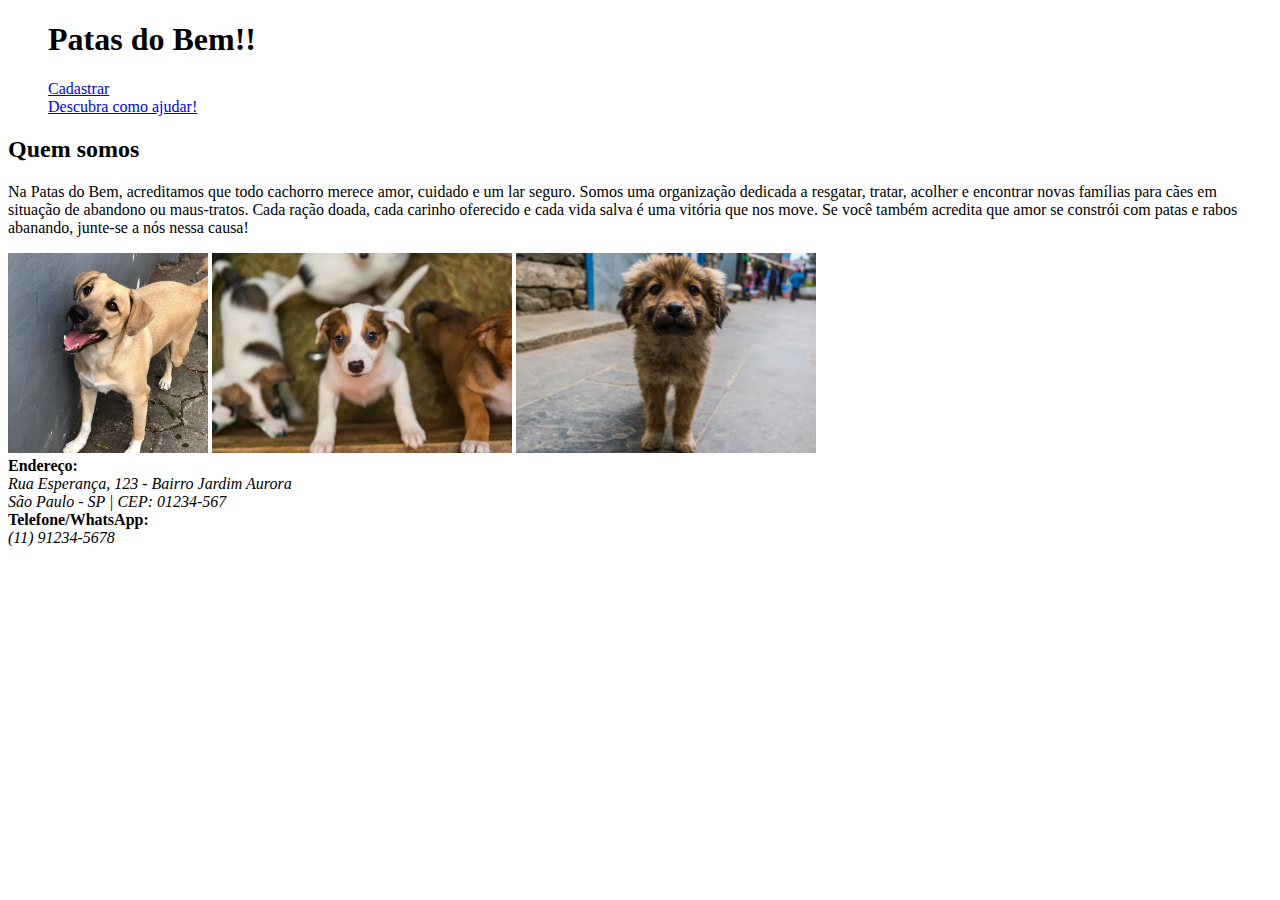
<file: index.html>
<!DOCTYPE html>
<html lang="en">
<head>
    <meta charset="UTF-8">
    <meta name="viewport" content="width=device-width, initial-scale=1.0">
    <title>Patas do Bem</title>
</head>
<body>
    <header>
        <nav>
            <ul>
                <h1>Patas do Bem!!</h1>
                <a href="cadastro.html">Cadastrar</a></br>
                <a href="projetos.html">Descubra como ajudar!</a>
            </ul>
        </nav>
    </header>

    <main>
        <section>
            <h2>Quem somos</h2>
            <p>
                Na Patas do Bem, acreditamos que todo cachorro merece amor, cuidado e um lar seguro. Somos uma organização dedicada a resgatar, tratar, acolher e encontrar novas famílias para cães em situação de abandono ou maus-tratos.
                Cada ração doada, cada carinho oferecido e cada vida salva é uma vitória que nos move. Se você também acredita que amor se constrói com patas e rabos abanando, junte-se a nós nessa causa!
            </p>
            <img src="img/cachorro1.png" width="200" height="200" alt="Robson Perneta">
            <img src="img/cachorro2.png" width="300" height="200" alt="Filhotinhos carentes">
            <img src="img/cachorro3.png" width="300" height="200" alt="Filhotinho">
        </section>
        <section>
            <b>Endereço:</b>
        </br>
            <i>Rua Esperança, 123 - Bairro Jardim Aurora</i>
        </br>
            <i>São Paulo - SP | CEP: 01234-567</i>
        </br>
            <b>Telefone/WhatsApp:</b>
        </br>
            <i>(11) 91234-5678</i>
        </section>
    </main>
</body>
</html>
</file>
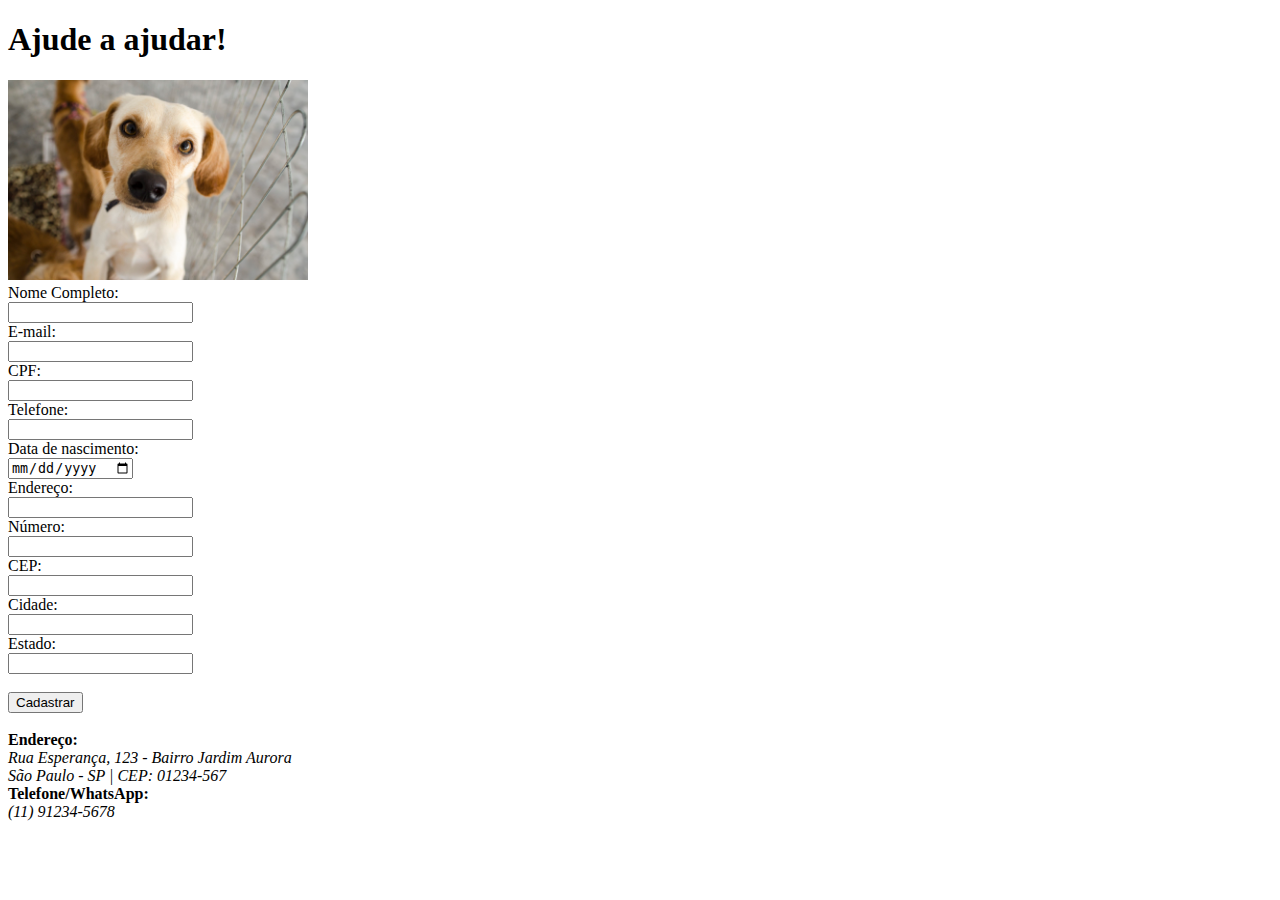
<file: cadastro.html>
<!DOCTYPE html>
<html lang="en">
<head>
    <meta charset="UTF-8">
    <meta name="viewport" content="width=device-width, initial-scale=1.0">
    <title>Cadastro</title>
</head>
<body>
    <h1>Ajude a ajudar!</h1>
    <img src="img/cadastro.png" width="300" height="200">
    <main>
        <section>
            <form>
                <label for="nome">Nome Completo:</label></br>
                <input type="text" name="nome" id="nome"></br>
                <label for="email">E-mail:</label></br>
                <input type="email" name="email" id="email"></br>
                <label for="CPF">CPF:</label></br>
                <input type="number" name="CPF" id="CPF"></br>
                <label for="tel">Telefone:</label></br>
                <input type="number" name="tel" id="tel"></br>
                <label for="data">Data de nascimento:</label></br>
                <input type="date" name="data" id="data"></br>
                <label for="endereco">Endereço:</label></br>
                <input type="text" name="endereco" id="endereco"></br>
                <label for="num">Número:</label></br>
                <input type="number" name="num" id="num"></br>
                <label for="CEP">CEP:</label></br>
                <input type="number" name="CEP" id="CEP"></br>
                <label for="cidade">Cidade:</label></br>
                <input type="text" name="cidade" id="cidade"></br>
                <label for="estado">Estado:</label></br>
                <input type="text" name="estado" id="estado"></br>
                </br>
                <input type="submit" value="Cadastrar">
            </form>
        </section>
    </br>
        <section>
                <b>Endereço:</b>
            </br>
                <i>Rua Esperança, 123 - Bairro Jardim Aurora</i>
            </br>
                <i>São Paulo - SP | CEP: 01234-567</i>
            </br>
                <b>Telefone/WhatsApp:</b>
            </br>
                <i>(11) 91234-5678</i>
        </section>
    </main>
</body>
</html>
</file>
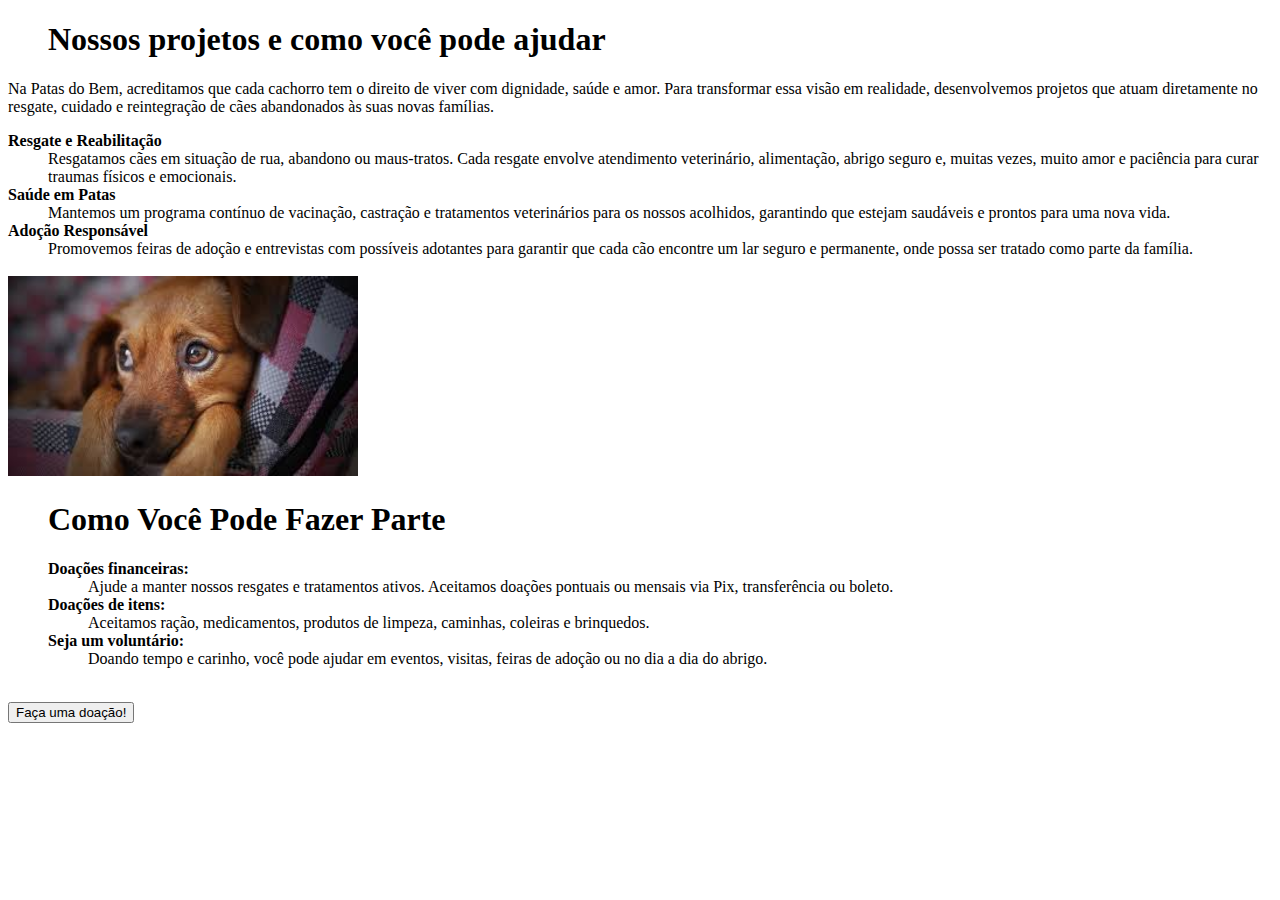
<file: projetos.html>
<!DOCTYPE html>
<html lang="en">
<head>
    <meta charset="UTF-8">
    <meta name="viewport" content="width=device-width, initial-scale=1.0">
    <title>Document</title>
</head>
<body>
    <header>
        <nav>
            <ul>
                <h1><b>Nossos projetos e como você pode ajudar</b></h1>
            </ul>
        </nav>
    </header>
    <main>
        <section>
            <p>Na Patas do Bem, acreditamos que cada cachorro tem o direito de viver com dignidade, saúde e amor. Para transformar essa visão em realidade, desenvolvemos projetos que atuam diretamente no resgate, cuidado e reintegração de cães abandonados às suas novas famílias.</p>
            <dt><b>Resgate e Reabilitação</b></dt>
            <dd>Resgatamos cães em situação de rua, abandono ou maus-tratos. Cada resgate envolve atendimento veterinário, alimentação, abrigo seguro e, muitas vezes, muito amor e paciência para curar traumas físicos e emocionais.</dd>
            <dt><b>Saúde em Patas</b></dt>
            <dd>Mantemos um programa contínuo de vacinação, castração e tratamentos veterinários para os nossos acolhidos, garantindo que estejam saudáveis e prontos para uma nova vida.</dd>
            <dt><b>Adoção Responsável</b></dt>
            <dd>Promovemos feiras de adoção e entrevistas com possíveis adotantes para garantir que cada cão encontre um lar seguro e permanente, onde possa ser tratado como parte da família.</dd></br>
            <img src="img/projetos.jpg" width="350" height="200">
        </section>
        <section>
            <nav>
                <ul>
                    <h1><b>Como Você Pode Fazer Parte</b></h1>
                    <dt><b>Doações financeiras:</b></dt>
                    <dd>Ajude a manter nossos resgates e tratamentos ativos. Aceitamos doações pontuais ou mensais via Pix, transferência ou boleto.</dd>
                    <dt><b>Doações de itens:</b></dt>
                    <dd>Aceitamos ração, medicamentos, produtos de limpeza, caminhas, coleiras e brinquedos.</dd>
                    <dt><b>Seja um voluntário:</b></dt>
                    <dd>Doando tempo e carinho, você pode ajudar em eventos, visitas, feiras de adoção ou no dia a dia do abrigo.</dd>
                </ul>
            </nav>
        </br>
            <input type="submit" value="Faça uma doação!">
        </section>
    </main>
</body>
</html>
</file>
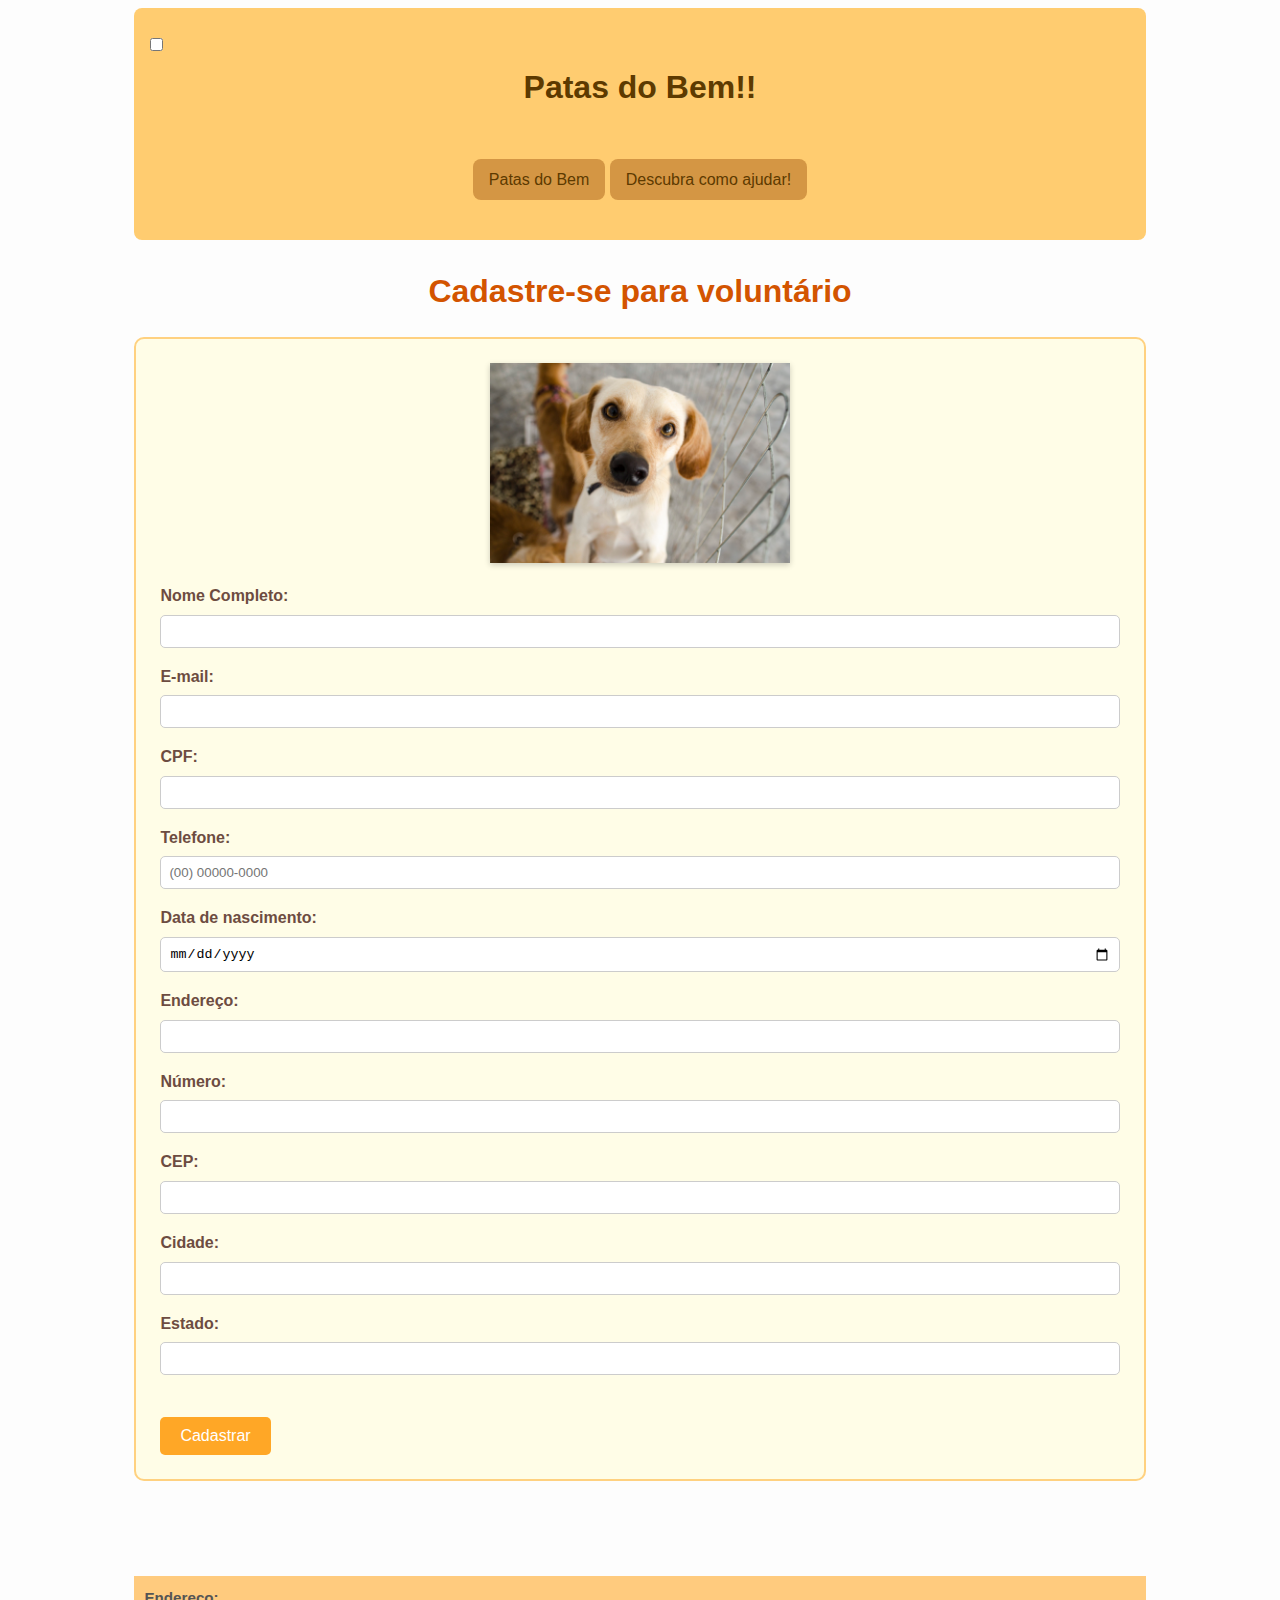
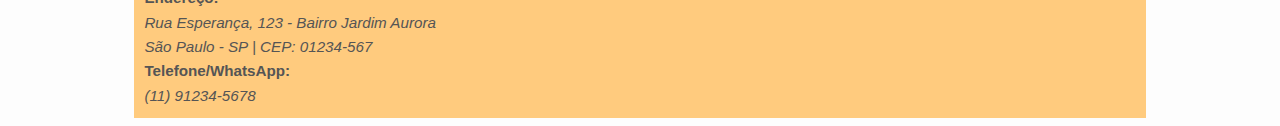
<file: Atividade2/cadastro.html>
<!DOCTYPE html>
<html lang="en">
<head>
    <meta charset="UTF-8">
    <meta name="viewport" content="width=device-width, initial-scale=1.0">
    <title>Cadastro</title>
    <link rel="stylesheet" href="style/cadastro.css">
</head>
<body>
    <header>
        <nav>
            <input type="checkbox" id="check">
            <label for="check" class="checkbtn">
                <i class="fas fa-bars"></i>
            </label>
            <div class="nav-mobile w3-animate-right">
                <a href="index.html">Início</a>
                <a href="cadastro.html">Cadastro</a>
                <a href="projetos.html">Projetos</a>
            </div>
        </nav>
        <nav>
            <h1>Patas do Bem!!</h1>
            <ul>
                <a href="index.html">Patas do Bem</a>
                <a href="projetos.html">Descubra como ajudar!</a>
            </ul>
        </nav>
    </header>
</br>
    <h1>Cadastre-se para voluntário</h1>
    <main>
        <fieldset>
            <form>
                <div>
                    <img src="img/cadastro.png" width="300" height="200">
                    <label for="nome">Nome Completo:</label></br>
                    <input type="text" name="nome" id="nome" required></br>
                    <label for="email">E-mail:</label></br>
                    <input type="email" name="email" id="email" required></br>
                    <label for="CPF">CPF:</label></br>
                    <input type="number" name="CPF" id="CPF" required></br>
                    <label for="tel">Telefone:</label></br>
                    <input type="number" name="tel" id="tel" placeholder="(00) 00000-0000" required></br>
                    <label for="data">Data de nascimento:</label></br>
                    <input type="date" name="data" id="data" required></br>
                    <label for="endereco">Endereço:</label></br>
                    <input type="text" name="endereco" id="endereco" required></br>
                    <label for="num">Número:</label></br>
                    <input type="number" name="num" id="num" required></br>
                    <label for="CEP">CEP:</label></br>
                    <input type="number" name="CEP" id="CEP" required></br>
                    <label for="cidade">Cidade:</label></br>
                    <input type="text" name="cidade" id="cidade" required></br>
                    <label for="estado">Estado:</label></br>
                    <input type="text" name="estado" id="estado" required></br>
                    </br>
                    <input type="submit" value="Cadastrar">
                </div>
            </form>
        </fieldset>
    </br>
        <footer>
                <b>Endereço:</b>
            </br>
                <i>Rua Esperança, 123 - Bairro Jardim Aurora</i>
            </br>
                <i>São Paulo - SP | CEP: 01234-567</i>
            </br>
                <b>Telefone/WhatsApp:</b>
            </br>
                <i>(11) 91234-5678</i>
        </footer>
    </main>
</body>
</html>
</file>
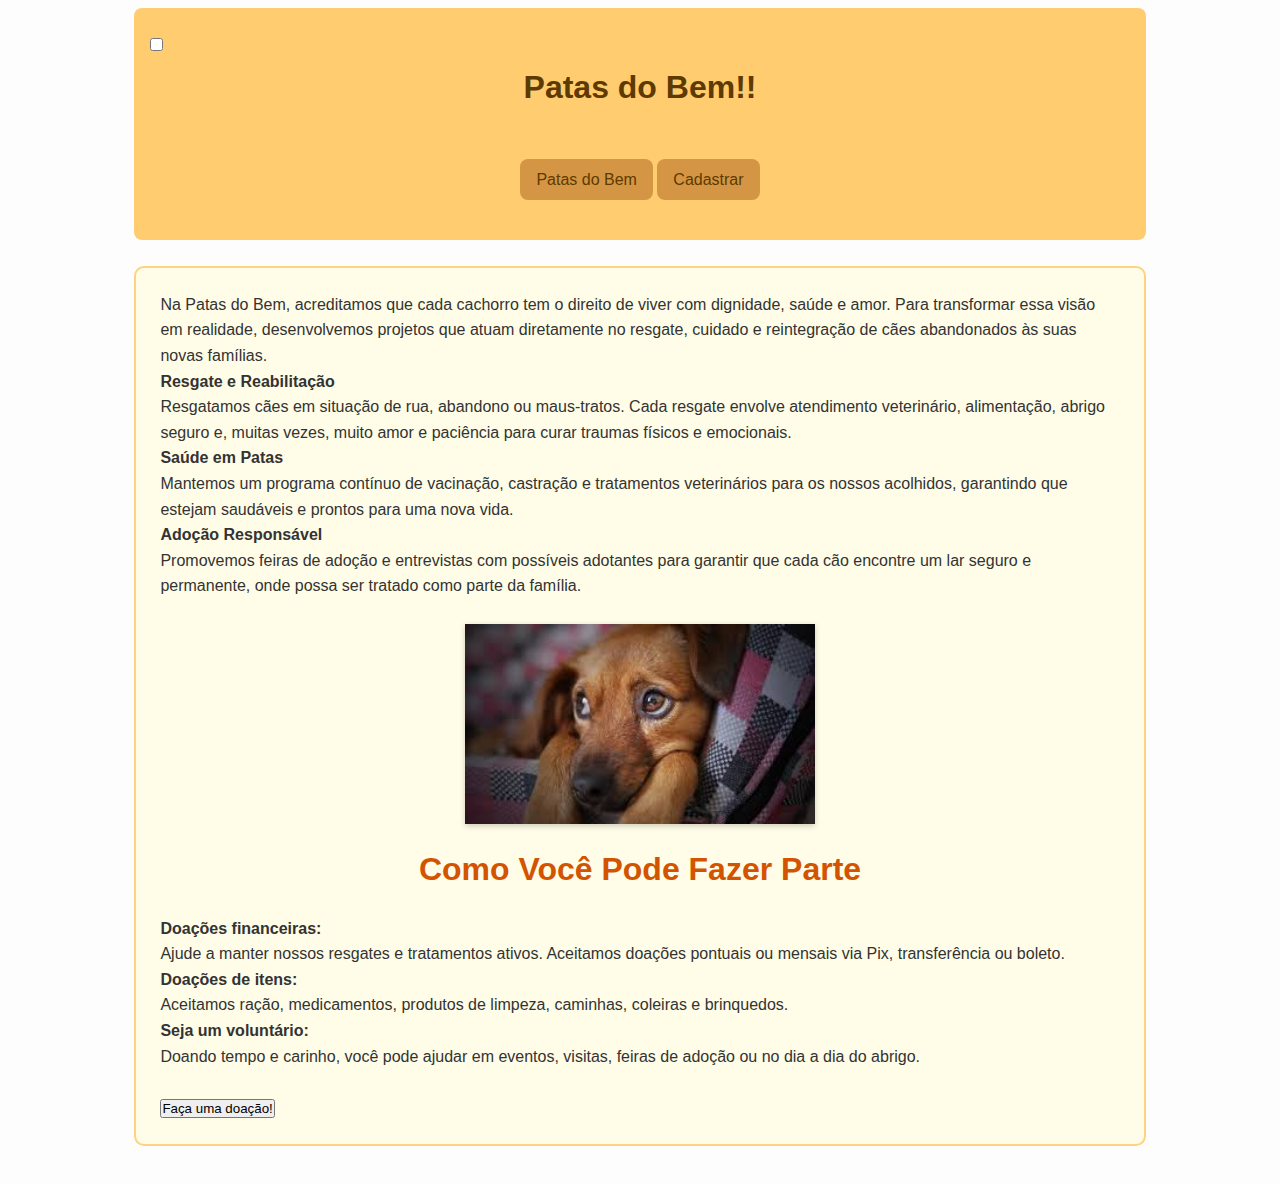
<file: Atividade2/projetos.html>
<!DOCTYPE html>
<html lang="en">
<head>
    <meta charset="UTF-8">
    <meta name="viewport" content="width=device-width, initial-scale=1.0">
    <title>Projetos</title>
    <link rel="stylesheet" href="style/projetos.css">
</head>
<body>
    <header>
        <nav>
            <input type="checkbox" id="check">
            <label for="check" class="checkbtn">
                <i class="fas fa-bars"></i>
            </label>
            <div class="nav-mobile w3-animate-right">
                <a href="index.html">Início</a>
                <a href="cadastro.html">Cadastro</a>
                <a href="projetos.html">Projetos</a>
            </div>
        </nav>
        <nav>
            <h1>Patas do Bem!!</h1>
            <ul>
                <a href="index.html">Patas do Bem</a>
                <a href="cadastro.html">Cadastrar</a>
            </ul>
        </nav>
    </header>
</br>
    <main>
        <fieldset>
            <section>
                <p>Na Patas do Bem, acreditamos que cada cachorro tem o direito de viver com dignidade, saúde e amor. Para transformar essa visão em realidade, desenvolvemos projetos que atuam diretamente no resgate, cuidado e reintegração de cães abandonados às suas novas famílias.</p>
                <dt><b>Resgate e Reabilitação</b></dt>
                <dd>Resgatamos cães em situação de rua, abandono ou maus-tratos. Cada resgate envolve atendimento veterinário, alimentação, abrigo seguro e, muitas vezes, muito amor e paciência para curar traumas físicos e emocionais.</dd>
                <dt><b>Saúde em Patas</b></dt>
                <dd>Mantemos um programa contínuo de vacinação, castração e tratamentos veterinários para os nossos acolhidos, garantindo que estejam saudáveis e prontos para uma nova vida.</dd>
                <dt><b>Adoção Responsável</b></dt>
                <dd>Promovemos feiras de adoção e entrevistas com possíveis adotantes para garantir que cada cão encontre um lar seguro e permanente, onde possa ser tratado como parte da família.</dd></br>
                <img src="img/projetos.jpg" width="350" height="200">
            </section>
            <section>
                <h1><b>Como Você Pode Fazer Parte</b></h1>
                <dt><b>Doações financeiras:</b></dt>
                <dd>Ajude a manter nossos resgates e tratamentos ativos. Aceitamos doações pontuais ou mensais via Pix, transferência ou boleto.</dd>
                <dt><b>Doações de itens:</b></dt>
                <dd>Aceitamos ração, medicamentos, produtos de limpeza, caminhas, coleiras e brinquedos.</dd>
                <dt><b>Seja um voluntário:</b></dt>
                <dd>Doando tempo e carinho, você pode ajudar em eventos, visitas, feiras de adoção ou no dia a dia do abrigo.</dd>
            </br>
                <input type="submit" value="Faça uma doação!" class="doacao">
            </section>
        </fieldset>
    </main>
</body>
</html>
</file>
<file: Atividade2/style/cadastro.css>
* {
    margin: 0;
    padding: 0;
    box-sizing: border-box;
}

body {
    font-family: 'Segoe UI', Tahoma, Geneva, Verdana, sans-serif;
    line-height: 1.6;
    background-color: #fdfdfd;
    color: #333;
    padding: 8px;
}

/* Cabeçalho e Navegação */
header {
    background-color: #ffcc70;
    max-width: 80%;
    padding: 16px;
    border-radius: 8px;
    margin-bottom: 24px;
    margin: 0 auto;
}

header h1 {
    color: #5d3a00;
    margin-bottom: 16px;
}

nav ul {
    text-align: center;
    list-style-type: none;
    padding: 1.5rem 2rem;
    color: #fff;
}

.checkbtn {
    font-size: 1.5rem;
    color: white;
    cursor: pointer;
}

.nav-mobile {
    display: none;
}

#check:checked ~ .nav-mobile {
    display: block;
}

.nav-mobile {
    position: absolute;
    top: 4.5rem;
    left: 0;
    z-index: 1;
    width: 200px;
}
.nav-mobile a {
    color: #fff;
    padding: 1rem 1.5rem;
    display: block;
}

nav a {
    text-decoration: none;
    color: #5d3a00;
    background-color: #d49644;
    padding: 8px 16px;
    border-radius: 8px;
    display: inline-block;
    margin-top: 5px;
    transition: background-color 0.3s;
}

nav a:hover {
    background-color: #ffe0a8;
}

main {
    max-width: 80%;
    margin: 0 auto;
}

main img {
    display: block;
    margin: 0 auto 20px auto;
    box-shadow: 0 2px 6px rgba(0,0,0,0.2);
}

fieldset {
    border: 2px solid #ffd180;
    border-radius: 10px;
    padding: 24px;
    background-color: #fffde7;
    margin-bottom: 30px;
}

form label {
    font-weight: bold;
    color: #6d4c41;
}

form input[type="text"],
form input[type="email"],
form input[type="number"],
form input[type="date"] {
    width: 100%;
    padding: 8px;
    margin: 6px 0 16px 0;
    border: 1px solid #ccc;
    border-radius: 5px;
}

form input[type="submit"] {
    background-color: #ffa726;
    color: white;
    border: none;
    padding: 10px 20px;
    font-size: 1em;
    border-radius: 5px;
    cursor: pointer;
    transition: background-color 0.3s ease;
}

form input[type="submit"]:hover {
    background-color: #fb8c00;
}

/* Rodapé */
footer {
    background-color: #ffcb7e;
    padding: 10px;
    border-radius: 0px;
    font-size: 0.95em;
    color: #555;
    margin-top: 40px;
}

/* Títulos */
h1, h2 {
    color: #d35400;
    text-align: center;
    margin-bottom: 20px;
}

@media only screen and (max-width: 992px) {
 .checkbtn {
 display: block;
 font-size: 5rem;
 position: absolute;
 top: 30px;
 left: 40px;
 }
.nav-mobile {
 top: 160px;
 width: 100%;
 }
.nav-mobile a {
 font-size: 2rem;
 padding: 2rem 3rem;
 }
}
</file>
<file: Atividade2/style/projetos.css>
* {
    margin: 0;
    padding: 0;
    box-sizing: border-box;
}

body {
    font-family: 'Segoe UI', Tahoma, Geneva, Verdana, sans-serif;
    line-height: 1.6;
    background-color: #fdfdfd;
    color: #333;
    padding: 8px;
}

/* Cabeçalho e Navegação */
header {
    background-color: #ffcc70;
    max-width: 80%;
    padding: 16px;
    border-radius: 8px;
    margin-bottom: 24px;
    margin: 0 auto;
}

header h1 {
    color: #5d3a00;
    margin-bottom: 16px;
}

nav ul {
    text-align: center;
    list-style-type: none;
    padding: 1.5rem 2rem;
    color: #fff;
}

.checkbtn {
    font-size: 1.5rem;
    color: white;
    cursor: pointer;
}

.nav-mobile {
    display: none;
}

#check:checked ~ .nav-mobile {
    display: block;
}

.nav-mobile {
    position: absolute;
    top: 4.5rem;
    left: 0;
    z-index: 1;
    width: 200px;
}
.nav-mobile a {
    color: #fff;
    padding: 1rem 1.5rem;
    display: block;
}

nav a {
    text-decoration: none;
    color: #5d3a00;
    background-color: #d49644;
    padding: 8px 16px;
    border-radius: 8px;
    display: inline-block;
    margin-top: 5px;
    transition: background-color 0.3s;
}

nav a:hover {
    background-color: #ffe0a8;
}

main {
    max-width: 80%;
    margin: 0 auto;
}

main img {
    display: block;
    margin: 0 auto 20px auto;
    box-shadow: 0 2px 6px rgba(0,0,0,0.2);
}

fieldset {
    border: 2px solid #ffd180;
    border-radius: 10px;
    padding: 24px;
    background-color: #fffde7;
    margin-bottom: 30px;
}

form label {
    font-weight: bold;
    color: #6d4c41;
}

form input[type="text"],
form input[type="email"],
form input[type="number"],
form input[type="date"] {
    width: 100%;
    padding: 8px;
    margin: 6px 0 16px 0;
    border: 1px solid #ccc;
    border-radius: 5px;
}

form input[type="submit"] {
    background-color: #ffa726;
    color: white;
    border: none;
    padding: 10px 20px;
    font-size: 1em;
    border-radius: 5px;
    cursor: pointer;
    transition: background-color 0.3s ease;
}

form input[type="submit"]:hover {
    background-color: #fb8c00;
}

/* Rodapé */
footer {
    background-color: #ffcb7e;
    padding: 10px;
    border-radius: 0px;
    font-size: 0.95em;
    color: #555;
    margin-top: 40px;
}

/* Títulos */
h1, h2 {
    color: #d35400;
    text-align: center;
    margin-bottom: 20px;
}

@media only screen and (max-width: 992px) {
 .checkbtn {
 display: block;
 font-size: 5rem;
 position: absolute;
 top: 30px;
 left: 40px;
 }
.nav-mobile {
 top: 160px;
 width: 100%;
 }
.nav-mobile a {
 font-size: 2rem;
 padding: 2rem 3rem;
 }
}
</file>
